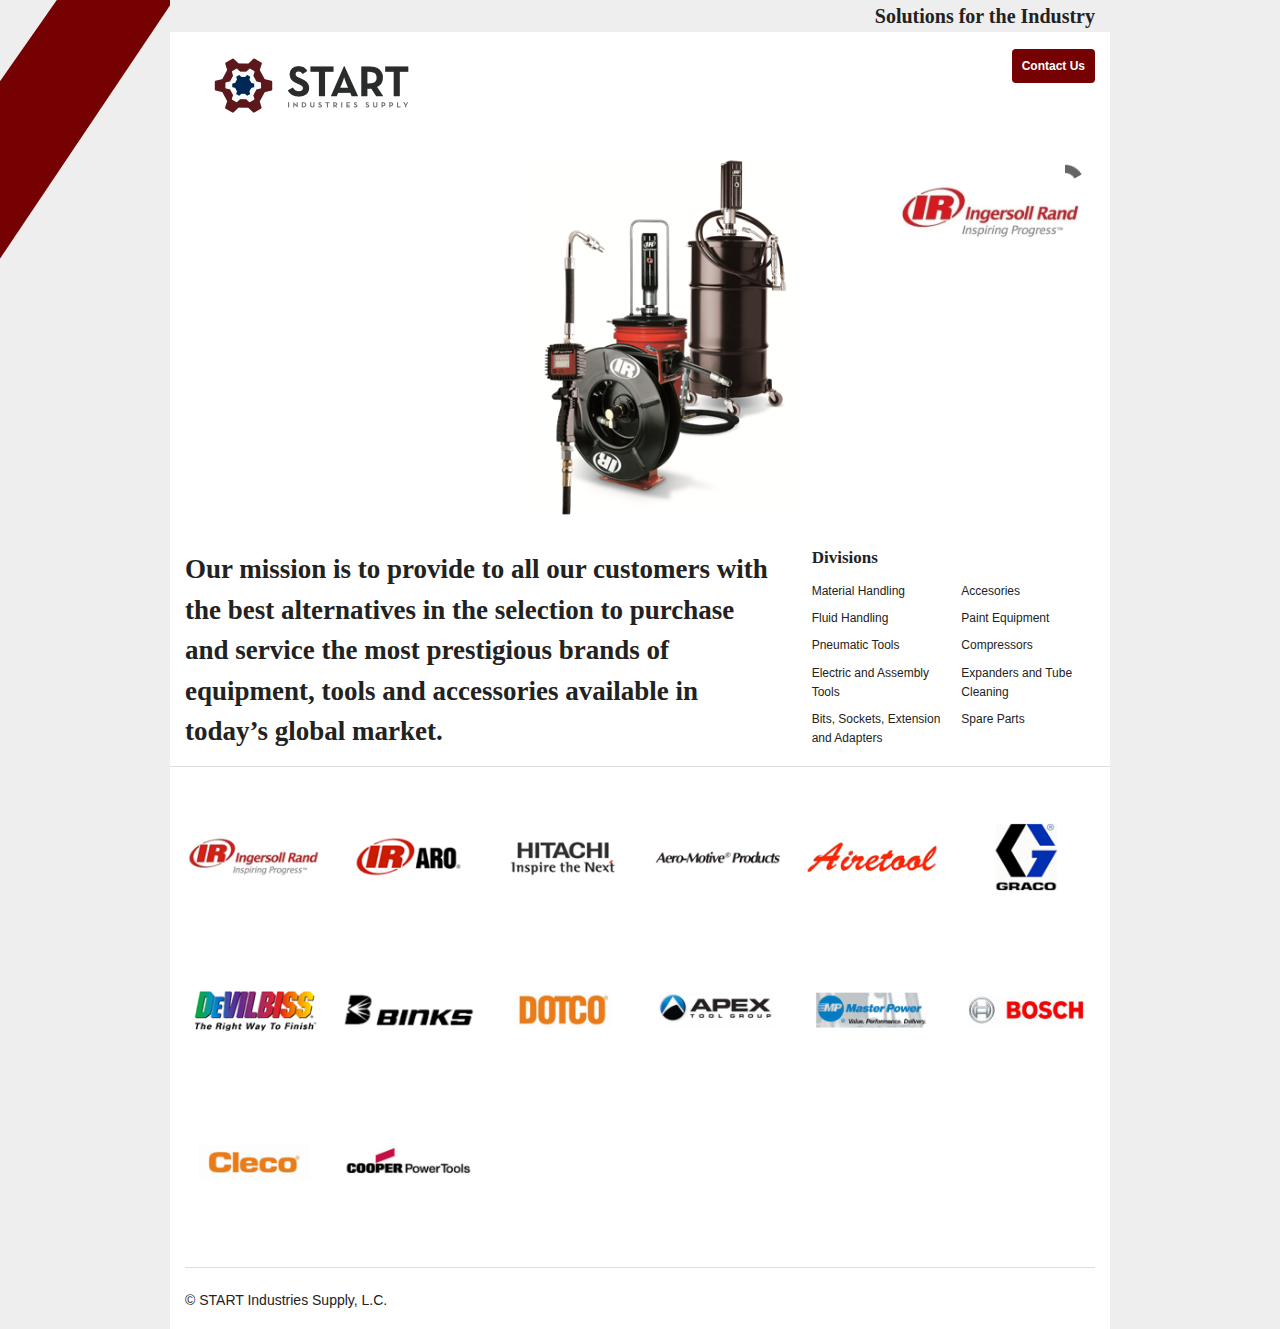
<file: index.html>
<!DOCTYPE html>

<!-- paulirish.com/2008/conditional-stylesheets-vs-css-hacks-answer-neither/ -->
<!--[if lt IE 7]> <html class="no-js lt-ie9 lt-ie8 lt-ie7" lang="en"> <![endif]-->
<!--[if IE 7]>    <html class="no-js lt-ie9 lt-ie8" lang="en"> <![endif]-->
<!--[if IE 8]>    <html class="no-js lt-ie9" lang="en"> <![endif]-->
<!--[if gt IE 8]><!--> <html class="no-js" lang="en"> <!--<![endif]-->
<head>
  <meta charset="utf-8" />

  <!-- Set the viewport width to device width for mobile -->
  <meta name="viewport" content="width=device-width" />

  <title>Solutions for the Industry | START Industries Supply</title>

  <!-- Included CSS Files (Uncompressed) -->
  <!--
  <link rel="stylesheet" href="stylesheets/foundation.css">
  -->

  <meta name="title" content="Solutions for the Industry | START Industries Supply">
	<meta name="description" content="Founded over 15 years providing the best alternatives for the selection, sale, and service of the most prestigious brands of equipment for the most demanding industry.">
	<!-- Google will often use this as its description of your page/site. Make it good. -->

	<meta name="google-site-verification" content="oKteY4aMrw1GYlvC8WZBtVRfuyccNXexCzSWhFq3I10" />
	<!-- Speaking of Google, don't forget to set your site up: http://google.com/webmasters -->

	<meta name="author" content="Gerardo Acuña">
	<meta name="Copyright" content="Copyright Gerardo Acuña 2012. All Rights Reserved.">

	<link rel="icon" type="image/png" href="http://example.com/favicon.png" />
	<link rel="icon" type="image/x-icon" href="http://example.com/favicon.ico" />

  <!-- Included CSS Files (Compressed) -->
  <link rel="stylesheet" href="stylesheets/foundation.min.css">
  <link rel="stylesheet" href="stylesheets/app.css">

  <script src="javascripts/modernizr.foundation.js"></script>
</head>
<body>

  <!-- Header and Nav -->

  <div class="row title">
    <div class="twelve columns">
      <h1>Solutions for the Industry</h1>
    </div>
  </div>

  <div class="row">
    <div class="five columns">
      <h1><img src="images/logo.png" /></h1>
    </div>
    <div class="seven columns">
      <ul class="nav-bar right">
        <li><a href="contact.html">Contact Us</a></li>
      </ul>
    </div>
  </div>

  <!-- End Header and Nav -->


  <!-- First Band (Image) -->

  <div class="row">
    <div class="twelve columns">
      <div id="main">
        <img src="images/slide1.png" />
        <img src="images/slide2.png" />
        <img src="images/slide4.png" />
        <img src="images/slide5.png" />
        <img src="images/slide6.jpg" />
        <img src="images/slide7.jpg" />
      </div>
	</div>
  </div>
  <div class="row">
    <div class="eight columns">
      <h4 class="slogan">
        Our mission is to provide to all our customers with the best alternatives in the selection to purchase and service the most prestigious brands of equipment, tools and accessories available in today’s global market.
      </h4>
    </div>
    <div class="four columns">
    	<h5>Divisions</h5>
    	<ul class="block-grid two-up">
    		<li>Material Handling</li>
    		<li>Accesories</li>
    		<li>Fluid Handling</li>
    		<li>Paint Equipment</li>
    		<li>Pneumatic Tools</li>
    		<li>Compressors</li>
    		<li>Electric and Assembly Tools</li>
    		<li>Expanders and Tube Cleaning</li>
    		<li>Bits, Sockets, Extension and Adapters</li>
    		<li>Spare Parts</li>
    	</ul>
    </div>
    <hr />
  </div>


  <!-- Second Band (Image Left with Text) -->

  <div class="row">
    <div class="twelve columns">
      <ul class="block-grid six-up">
        <li><a href="http://www.ingersollrandproducts.com"><img src="images/ingersoll-rand.png"></a></li>
        <li><a href="http://www.ingersollrandproducts.com"><img src="images/ir-aro.png"></a></li>
        <li><a href="http://www.hitachi-ies.co.jp/english/products/hst/bh/index.htm"><img src="images/hitachi.png"></a></li>
        <li><a href="http://www.molex.com/molex/products/family?channel=products&chanName=family&key=aeromotive_ab_balancers"><img src="images/aero-motive.png"></a></li>
        <li><a href="http://www.apextoolgroup.com"><img src="images/airetool.png"></a></li>
        <li><a href="http://www.graco.com"><img src="images/graco.png"></a></li>
        <li><a href="http://www.devilbiss.com/Home/tabid/969/Default.aspx"><img src="images/devilbiss.png"></a></li>
        <li><a href="http://www.devilbiss.com/Home/tabid/969/Default.aspx"><img src="images/binks.png"></a></li>
        <li><a href="http://www.apextoolgroup.com"><img src="images/dotco.png"><a></a></li>
        <li><a href="http://www.apextoolgroup.com"><img src="images/apex.png"></a></li>
        <li><a href="http://www.apextoolgroup.com"><img src="images/master-power.png"></a></li>
        <li><a href="http://www.boschproductiontools.com/productionstools/"><img src="images/bosch.png"></a></li>
        <li><a href="http://www.apextoolgroup.com"><img src="images/cleco.png"></a></li>
        <li><a href="http://www.apextoolgroup.com"><img src="images/cooper.png"></a></li>
      </ul>
    </div>
  </div>

  <!-- Footer -->

  <footer class="row">
    <div class="twelve columns">
      <hr />
      <div class="row">
        <div class="twelve columns">
          <p>&copy; START Industries Supply, L.C.</p>
        </div>
      </div>
    </div>
  </footer>

  <!-- Included JS Files (Uncompressed) -->
  <!--

  <script src="javascripts/jquery.js"></script>

  <script src="javascripts/jquery.foundation.mediaQueryToggle.js"></script>

  <script src="javascripts/jquery.foundation.forms.js"></script>

  <script src="javascripts/jquery.foundation.reveal.js"></script>

  <script src="javascripts/jquery.foundation.orbit.js"></script>

  <script src="javascripts/jquery.foundation.clearing.js"></script>

  -->

  <!-- Included JS Files (Compressed) -->
  <script src="javascripts/jquery.js"></script>
  <script src="javascripts/foundation.min.js"></script>

  <!-- Initialize JS Plugins -->
  <script src="javascripts/app.js"></script>
</body>
</html>
</file>
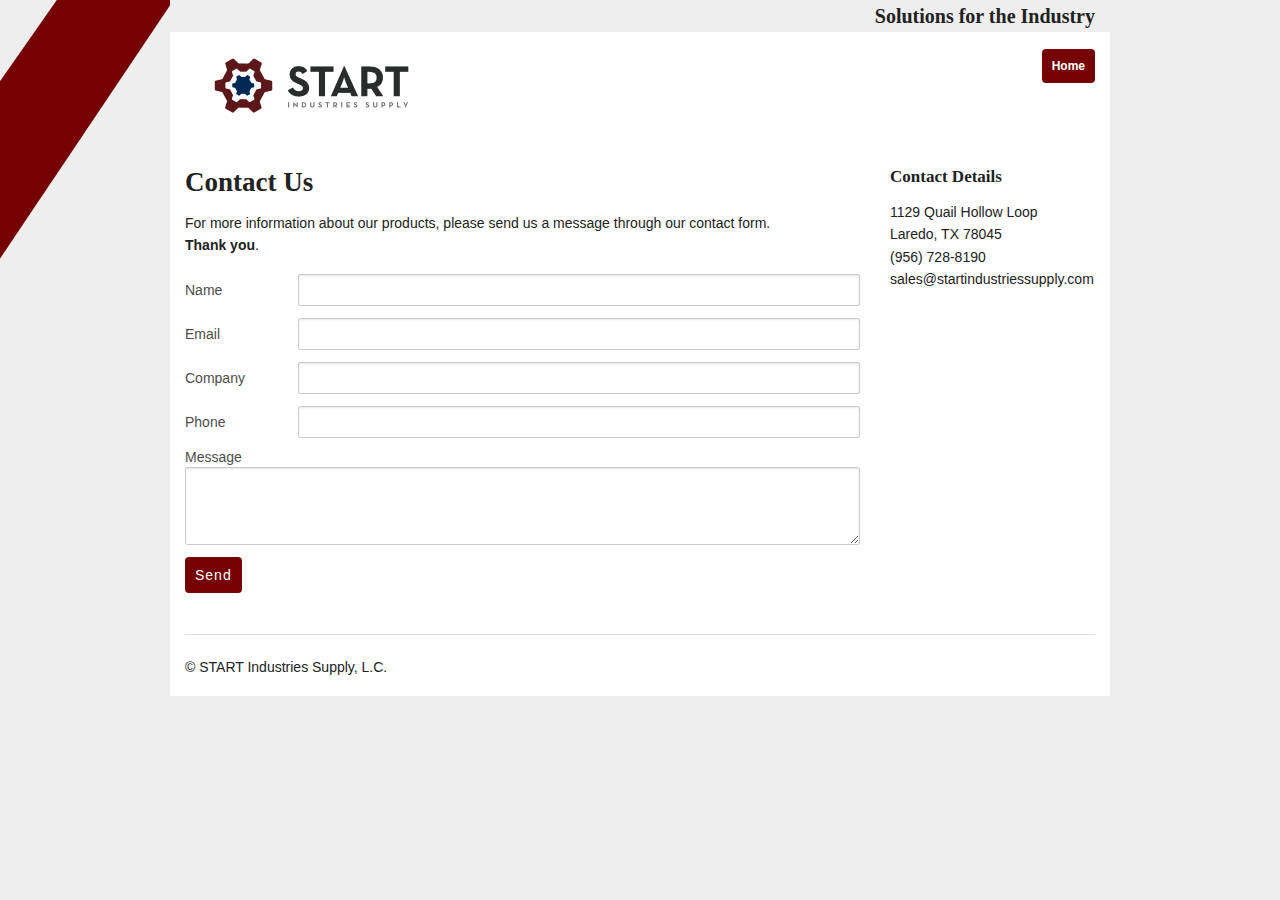
<file: contact.html>
<!DOCTYPE html>

<!-- paulirish.com/2008/conditional-stylesheets-vs-css-hacks-answer-neither/ -->
<!--[if lt IE 7]> <html class="no-js lt-ie9 lt-ie8 lt-ie7" lang="en"> <![endif]-->
<!--[if IE 7]>    <html class="no-js lt-ie9 lt-ie8" lang="en"> <![endif]-->
<!--[if IE 8]>    <html class="no-js lt-ie9" lang="en"> <![endif]-->
<!--[if gt IE 8]><!--> <html class="no-js" lang="en"> <!--<![endif]-->
<head>
  <meta charset="utf-8" />

  <!-- Set the viewport width to device width for mobile -->
  <meta name="viewport" content="width=device-width" />

  <title>Contact Us | START Industries Supply</title>

  <!-- Included CSS Files (Uncompressed) -->
  <!--
  <link rel="stylesheet" href="stylesheets/foundation.css">
  -->
  <meta name="title" content="Solutions for the Industry | START Industries Supply">
  <meta name="description" content="Founded over 15 years providing the best alternatives for the selection, sale, and service of the most prestigious brands of equipment for the most demanding industry.">

  <!-- Included CSS Files (Compressed) -->
  <link rel="stylesheet" href="stylesheets/foundation.min.css">
  <link rel="stylesheet" href="stylesheets/app.css">

  <script src="javascripts/modernizr.foundation.js"></script>
</head>
<body>

  <div class="row title">
    <div class="twelve columns">
      <h1>Solutions for the Industry</h1>
    </div>
  </div>

  <div class="row">
    <div class="five columns">
      <h1><img src="images/logo.png" /></h1>
    </div>
    <div class="seven columns">
      <ul class="nav-bar right">
        <li><a href="index.html">Home</a></li>
      </ul>
    </div>
  </div>

  <!-- Main Page Content and Sidebar -->

  <div class="row">

    <!-- Contact Details -->
    <div class="nine columns">

      <h3>Contact Us</h3>
      <p>For more information about our products, please send us a message through our contact form.<br/> <strong>Thank you</strong>.</p>

		<form id="contact_form" class="contact" action="ajax_form.php" method="post">
          <div class="row collapse">
            <div class="two columns"><label for="name" class="inline">Name</label></div>
            <div class="ten columns"><input name="name" type="text" id="name" /></div>
          </div>
          <div class="row collapse">
            <div class="two columns"><label for="email" class="inline">Email</label></div>
            <div class="ten columns"><input name="email" type="email" id="email" /></div>
          </div>
          <div class="row collapse">
            <div class="two columns"><label for="company" class="inline">Company</label></div>
            <div class="ten columns"><input name="company" type="text" id="company" /></div>
          </div>
          <div class="row collapse">
            <div class="two columns"><label for="phone" class="inline">Phone</label></div>
            <div class="ten columns"><input name="phone" type="tel" id="phone" /></div>
          </div>

          <label for="message" >Message</label>
          <textarea rows="4" name="message"></textarea>
			<div id="result"></div>
          <button type="submit" class="radius button">Send</button>
		</form>
    </div>

    <!-- End Contact Details -->


    <!-- Sidebar -->

    <div class="three columns">

      <h5>Contact Details</h5>

      <p>
        1129 Quail Hollow Loop<br />
        Laredo, TX 78045<br />
        (956) 728-8190<br />
        sales@startindustriessupply.com
      </p>

    </div>

    <!-- End Sidebar -->
  </div>

  <!-- End Main Content and Sidebar -->


  <!-- Footer -->

  <footer class="row">
    <div class="twelve columns">
      <hr />
      <div class="row">
        <div class="six columns">
          <p>&copy; START Industries Supply, L.C.</p>
        </div>
      </div>
    </div>
  </footer>

  <!-- End Footer -->

  <!-- Included JS Files (Uncompressed) -->
  <!--

  <script src="javascripts/jquery.js"></script>

  <script src="javascripts/jquery.foundation.mediaQueryToggle.js"></script>

  <script src="javascripts/jquery.foundation.forms.js"></script>

  <script src="javascripts/jquery.foundation.reveal.js"></script>

  <script src="javascripts/jquery.foundation.orbit.js"></script>

  <script src="javascripts/jquery.foundation.clearing.js"></script>

  -->

  <!-- Included JS Files (Compressed) -->
  <script src="javascripts/jquery.js"></script>
  <script src="javascripts/foundation.min.js"></script>

  <!-- Initialize JS Plugins -->
  <script src="javascripts/app.js"></script>
</body>
</html>
</file>
<file: stylesheets/app.css>
/* Artfully masterminded by ZURB  */

/* -------------------------------------------------- 
   Table of Contents
-----------------------------------------------------
:: Shared Styles
:: Page Name 1
:: Page Name 2
*/


/* -----------------------------------------
   Shared Styles
----------------------------------------- */



/* -----------------------------------------
   Page Name 1
----------------------------------------- */




/* -----------------------------------------
   Page Name 2
----------------------------------------- */
body {
	background: #EEE url('../images/bg.png') -50px -50px no-repeat;
}

.row {
	background: #FFF;
}

.title {
	background-color: #EEE;
}

.title h1 {
	font-size: 2rem;
	text-align: right;
	margin: 5px 0;
}

h1, h2, h3, h4, h5, h6 {
	font-family: 'Eurostile';
}

.slogan {
	/*font-weight: normal;*/
	font-size: 2.7rem;
	line-height: 1.5;
}

.nav-bar {
	list-style: none;
}

.nav-bar li {
 margin: 25px 0 0;
}

.nav-bar li a {
	color: #fff;
	padding: 10px;
	background: #750102;
	font-weight: bold;
	-webkit-border-radius: 4px;
	-moz-border-radius: 4px;
	border-radius: 4px;
}

.nav-bar li a:hover {
	background: #550001;
}

button[type="submit"] {
	color: #fff;
	padding: 10px;
	background: #750102;
	font-weight: bold;
	-webkit-border-radius: 4px;
	-moz-border-radius: 4px;
	border-radius: 4px;
	border: none;
	font-family: 'Helvetica';
	font-size: 14px;
	font-weight: normal;
	letter-spacing: 1px;
}

#result {
	float: right;
	text-align: right;
}

.error {
	color: #F00;
}

ul li {
  font-size: 12px;
}
</file>
